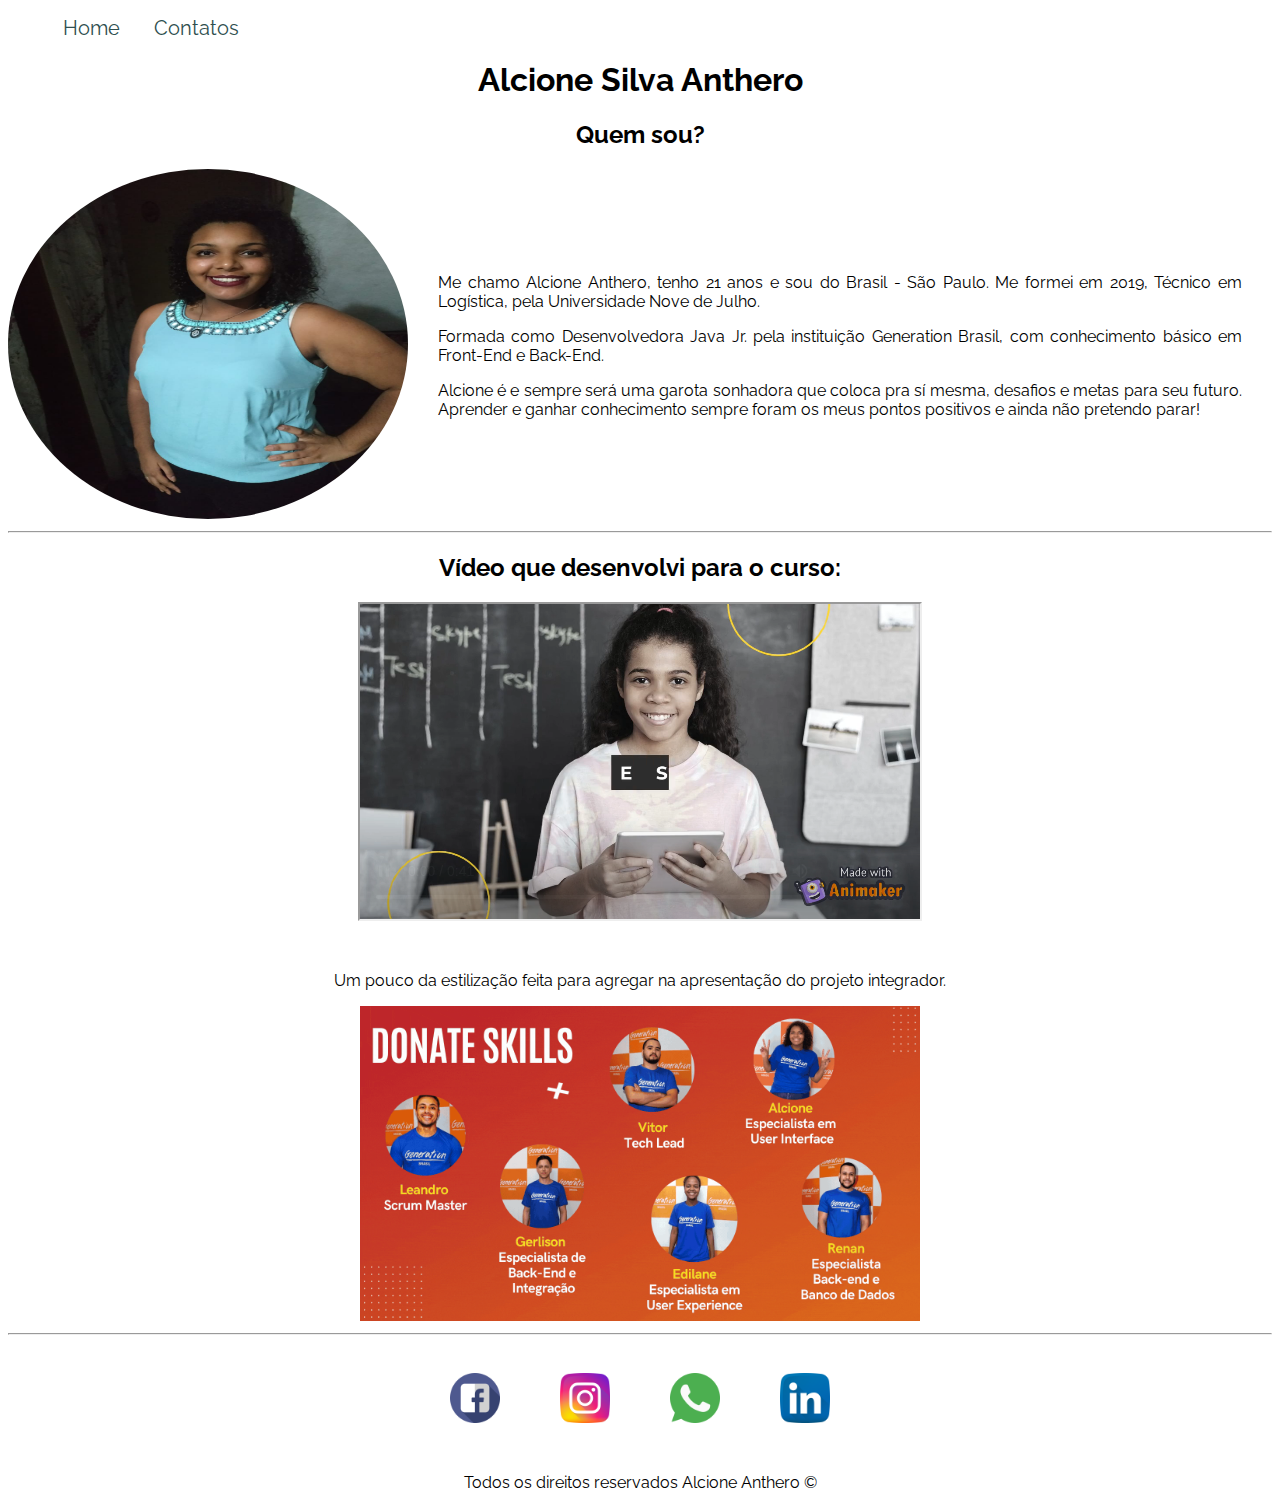
<file: index.html>
<!DOCTYPE html>
<html lang="pt-br">
<head>
    <meta charset="UTF-8">
    <meta name="viewport" content="width=device-width, initial-scale=1.0">
    <title>Alcione Anthero</title>

    <link rel="stylesheet" href="assets/css/style.css">   

</head>
<body>

    <!--- NAVBAR  -->
    <ul class= "font3" id="menu">
        <li>
        <a href="index.html">Home</a>
    </li>
    <li>
        <a href="contato.html">Contatos</a>
    </li>
    </ul>

<!--- FIM DO NAVBAR-->

    <h1 class ="center font3" > Alcione Silva Anthero</h1>
    <h2 class ="center font3"> Quem sou? </h2>

    <div class="container">

        <div>

            <img class="br-50" src="assets/img/Alcione.jpeg" width="400" height="350" alt="Foto da criadora da página" >
    
        </div>
    
    <div class="p-30">

        <p class="justify font3">
            Me chamo Alcione Anthero, tenho 21 anos e sou do Brasil - São Paulo.  Me formei em 2019, Técnico em Logística, pela Universidade Nove de Julho.  
        </p>
    
        <p class="justify font3">
           
             Formada como Desenvolvedora Java Jr. pela instituição Generation Brasil, com conhecimento básico em Front-End e Back-End.
        </p>
    
        <p class="justify font3">
           
             Alcione é e sempre será uma garota sonhadora que coloca pra sí mesma, desafios e metas para seu futuro. Aprender e ganhar conhecimento sempre foram os meus pontos positivos e ainda não pretendo parar!
        </p>

    </div>

    

    </div>

<hr>
    
    <h2 class="center font3"> Vídeo que desenvolvi para o curso: </h2>

    <div class= "container mb-50" >
        <iframe width="560" height="315"  src="assets/img/Donate.mp4"></iframe>

    </div>
  

    <div class="div center">
        <div class="card-body">
            <p class="card-text font3">Um pouco da estilização feita para agregar na apresentação do projeto integrador. </p>
          </div>
        <div class="card " style="width:">
            <img class="card-img-top " width="560" height="315" src="assets/img/IntegrantesGIF.gif" alt="Imagem de capa do card">
            
          </div>
    </div>

    

    <hr>

    

    <footer>

        <div class ="container">

            <a href="https://www.facebook.com/profile.php?id=100020463816709" target="_blank">
            <img class="tm-social p-30" src="assets/img/facebook.png" alt="Facebook">
                </a>

                <a href="https://www.instagram.com/alcioneanthero?r=nametag" target="_blank">
                    <img class="tm-social p-30" src="assets/img/instagram (1).png" alt="Instagram">
                </a>
           
                <a href="http://api.whatsapp.com/send?1=pt_BR&phone=5511952244600." target="_blank">
                    <img class="tm-social p-30" src="assets/img/whatsapp.png" alt="Whatsapp">
                </a>

                <a href="http://www.linkedin.com/in/alcione-anthero-a68a44189" target="_blank">
                    <img class="tm-social p-30" src="assets/img/linkedin.png" alt="LinkedIn">
                </a>
           
           

        </div>

        

        <p class="center font3">
            Todos os direitos reservados Alcione Anthero &copy;
        </p>
        
    </footer>



</body>

</html>
</file>
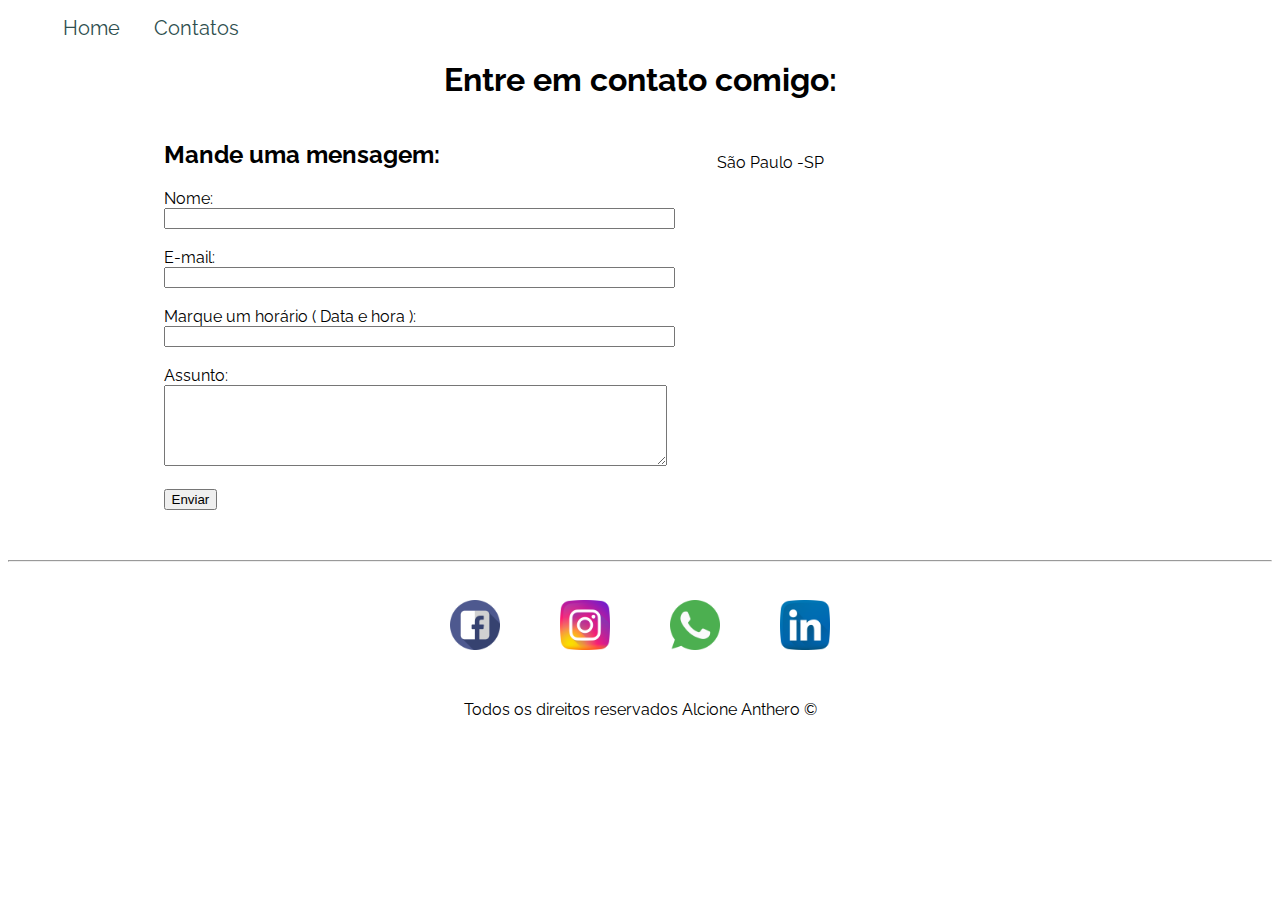
<file: contato.html>
<!DOCTYPE html>
<html lang="pt-br">
<head>
    <meta charset="UTF-8">
    <meta name="viewport" content="width=device-width, initial-scale=1.0">
    <title>Contato</title>
    <link rel="stylesheet" href="assets/css/style.css">


</head>
<body>

    <ul class= "font3" id="menu">
        <li>
        <a href="index.html">Home</a>
    </li>
    <li>
        <a href="contato.html">Contatos</a>
    </li>
    </ul>

    <h1 class="center font3">Entre em contato comigo:</h1>

    <div class="container mb-50 font3">

        <div>
            <h2>Mande uma mensagem:</h2>
            <form >
            
                <label for="nome">Nome:</label> <br>
                <input type="text" id="nome" onkeyup='validaNome()''>
                <div id='txtNome'></div>
                
                <br>
                <label for="email">E-mail:</label> <br>
                <input type="email" id="email" onkeyup="validaEmail()">
                <div id='txtEmail'></div>

                <br>
                <label for="horario">Marque um horário ( Data e hora ):</label> <br>
                <input type="horario" id="horario" onkeyup="validaHorario()">
                <div id='txtHorario'></div>


                <br>
                <label for="assunto">Assunto:</label> <br>
                <textarea name="assunto" id="assunto" cols="60" rows="5" onkeyup="validaAssunto()"></textarea>
                <div id='txtAssunto'></div>


                <br>
                <button  onclick="enviar()">Enviar </button>
            
            </form>
    
        </div>
        
        <div class="ml-50">
            
            <p>São Paulo -SP</p>
        
            <iframe src="https://www.google.com/maps/embed?pb=!1m18!1m12!1m3!1d3653.979156597193!2d-46.661940085380884!3d-23.676703371746253!2m3!1f0!2f0!3f0!3m2!1i1024!2i768!4f13.1!3m3!1m2!1s0x94ce455264275b2d%3A0xfadf542a0032b6ab!2sBluefit!5e0!3m2!1spt-BR!2sbr!4v1603296308182!5m2!1spt-BR!2sbr" width="400" height="300" frameborder="0" style="border:0;" allowfullscreen="" aria-hidden="false" tabindex="0" onmousemove="mapaZoom()" onmouseout="mapaNormal()" id="mapa"></iframe>
        </div>
        
        
    </div>

    <hr>
    <footer>

        <div class ="container">

            <a href="https://www.facebook.com/profile.php?id=100020463816709" target="_blank">
            <img class="tm-social p-30" src="assets/img/facebook.png" alt="Facebook">
                </a>

                <a href="https://www.instagram.com/alcioneanthero?r=nametag" target="_blank">
                    <img class="tm-social p-30" src="assets/img/instagram (1).png" alt="Instagram">
                </a>
           
                <a href="http://api.whatsapp.com/send?1=pt_BR&phone=5511952244600." target="_blank">
                    <img class="tm-social p-30" src="assets/img/whatsapp.png" alt="Whatsapp">
                </a>

                <a href="http://www.linkedin.com/in/alcione-anthero-a68a44189" target="_blank">
                    <img class="tm-social p-30" src="assets/img/linkedin.png" alt="LinkedIn">
                </a>
           
           

        </div>

        <p class="center font3">
            Todos os direitos reservados Alcione Anthero &copy;
        </p>
        
    </footer>

   <script src="assets/js/script.js"></script>

    
    

</body>
</html>
</file>
<file: assets/css/style.css>
@import url('https://fonts.googleapis.com/css2?family=Prata&display=swap');
@import url('https://fonts.googleapis.com/css2?family=Open+Sans+Condensed:wght@300&display=swap');
@import url('https://fonts.googleapis.com/css2?family=Raleway:wght@600&display=swap');

/* Estilos da página index.html*/
    .center {
        text-align: center;
    }

    .justify {
        text-align: justify;
    }

    .container {
    display: flex;
    flex-flow: row ;
    justify-content: center;
    align-items: center;
}
#menu li {
    display: inline;
    padding: 15px;
    text-decoration: none;
}

#menu li a {
    text-decoration: none;
    color: darkslategray;
    font-size: 20px;
}

#menu li a:hover{
color: indianred;
}

.p-30 {
    padding: 30px;
}

.br-50 {
    border-radius: 50%;
}

.tm-social {
    width: 50px;
    height: 50px;

}

.mb-50 {
    margin-bottom: 50px;
}

.font {
    font-family: 'Prata', serif;
}

.font2 {
    font-family: 'Open Sans Condensed', sans-serif;
}

.font3{
    font-family: 'Raleway', sans-serif;
}

.button {
    
}

/*Estilos da página contato.html*/

.ml-50{
    margin-left: 50px;
}
</file>
